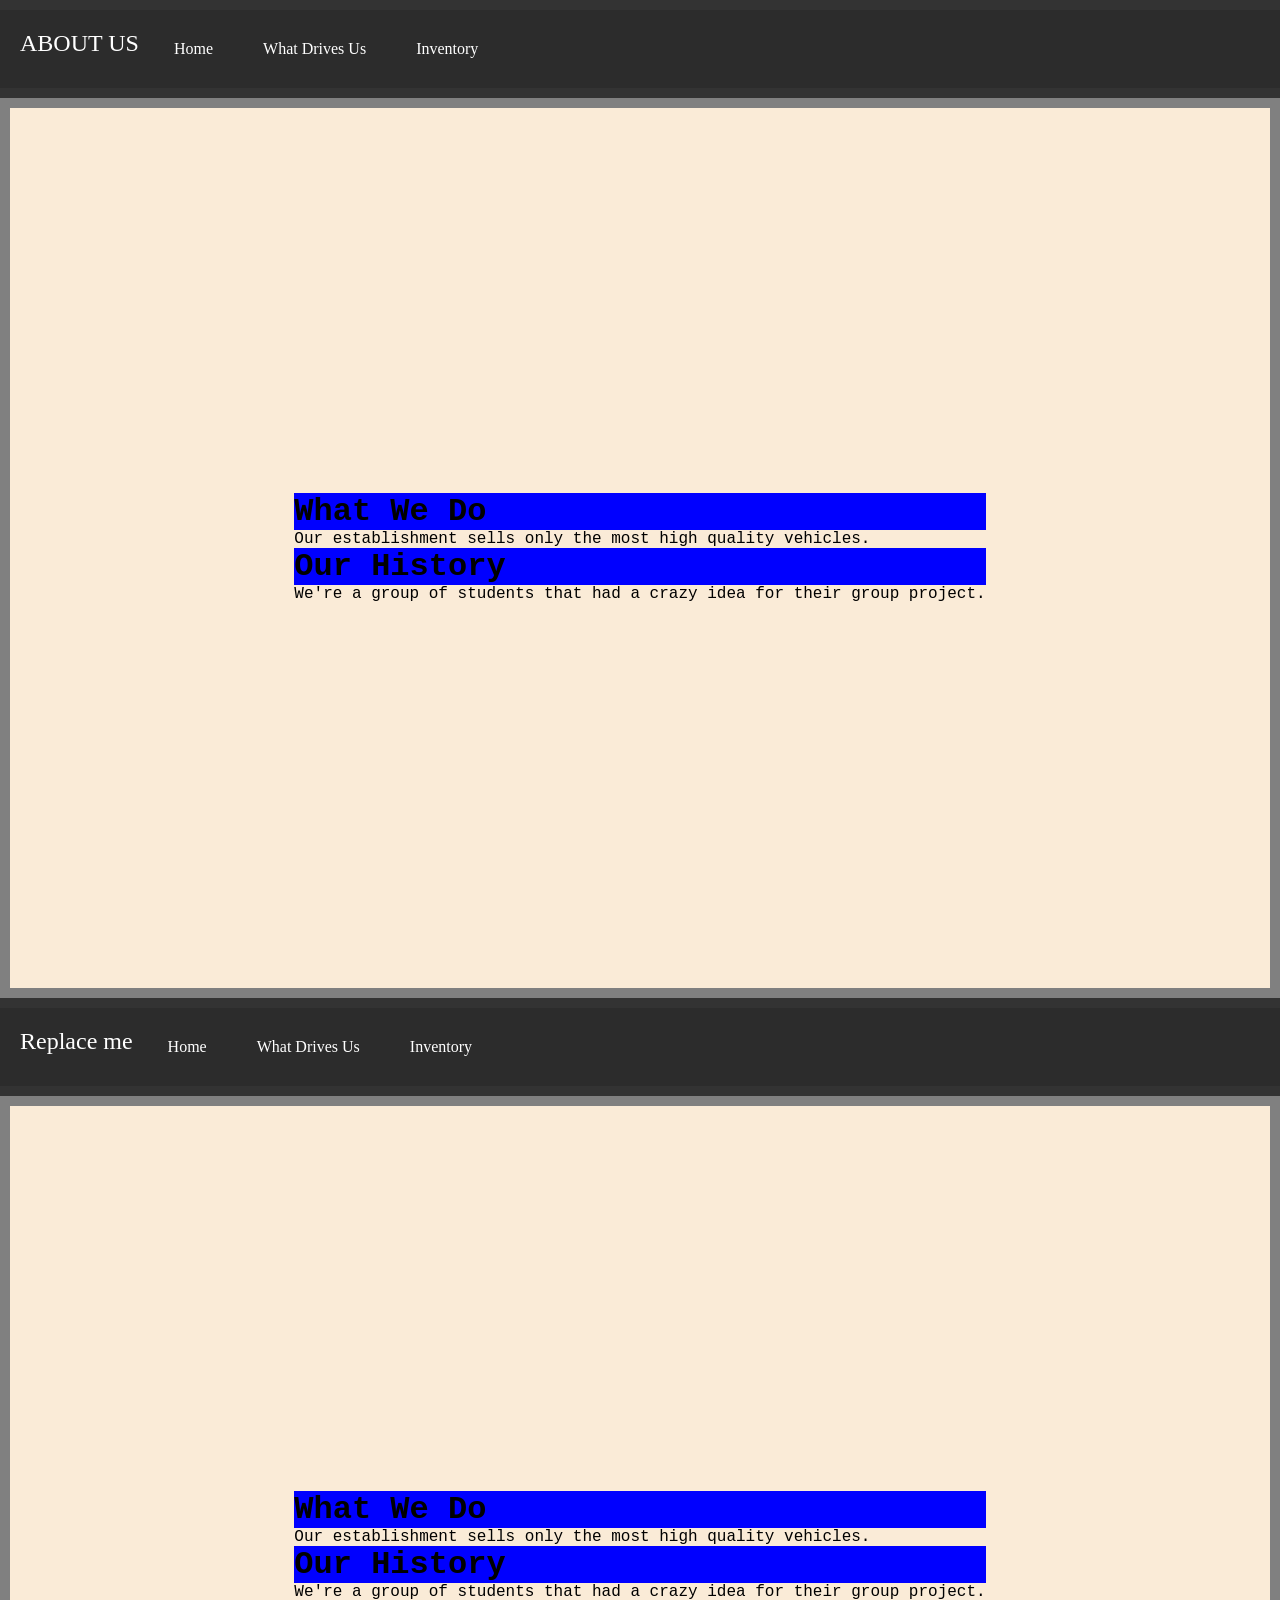
<file: html_pages/about.html>
<!DOCTYPE html>
<html lang="en">
<head>
    <meta charset="UTF-8">
    <meta name="viewport" content="width=device-width, initial-scale=1.0">
    <title>About Us</title>
    <link rel="stylesheet" href="../css_sheets/style.css">
    <style>
        #main {
            display: flex;
            align-items: center;
            justify-content: center;
            height: 100vh;
            padding: 10px;
            border-style: solid;
            border-color: grey;
            border-width: 10px;
            font-family: 'Courier New', Courier, monospace;
        }
        body {
            background-color: antiquewhite;
        }
    </style>
</head>
<!--Kai Start-->
<body>
    <header> <!-- 
        This is the start of the nav bar the will be 
        able to navigate to other pages -->
        <div class="main-nav">
            <div id ="logo">ABOUT US</div>
            <nav>
                <ul class="nav-links">   
                    <li><a href="../index.html">Home</a></li>
                    <li><a href="about.html">What Drives Us</a></li>
                    <li><a href="inventory.html">Inventory</a></li>
                </ul>
            </nav>
        </div>        
    </header>
    <div id = "main">
    <div>
    <h1>What We Do</h1>
    <p>Our establishment sells only the most high quality vehicles.</p>
    <h1>Our History</h1>
    <p>We're a group of students that had a crazy idea for their group project.</p>
    </div>
    </div>
</body>
</html>
<!DOCTYPE html>
<html lang="en">
<head>
    <meta charset="UTF-8">
    <meta name="viewport" content="width=device-width, initial-scale=1.0">
    <title>About Us</title>
    <link rel="stylesheet" href="../css_sheets/style.css">
    <style>
        #main {
            display: flex;
            align-items: center;
            justify-content: center;
            height: 100vh;
            padding: 10px;
            border-style: solid;
            border-color: grey;
            border-width: 10px;
            font-family: 'Courier New', Courier, monospace;
        }
        body {
            background-color: antiquewhite;
        }
    </style>
</head>
<!--Kai Start-->
<body>
    <header> <!-- 
        This is the start of the nav bar the will be 
        able to navigate to other pages -->
        <div class="main-nav">
            <div id ="logo">Replace me</div>
            <nav>
                <ul class="nav-links">   
                    <li><a href="../index.html">Home</a></li>
                    <li><a href="about.html">What Drives Us</a></li>
                    <li><a href="inventory.html">Inventory</a></li>
                </ul>
            </nav>
        </div>        
    </header>
    <div id = "main">
    <div>
    <h1>What We Do</h1>
    <p>Our establishment sells only the most high quality vehicles.</p>
    <h1>Our History</h1>
    <p>We're a group of students that had a crazy idea for their group project.</p>
    </div>
    </div>
</body>
</html>
</file>
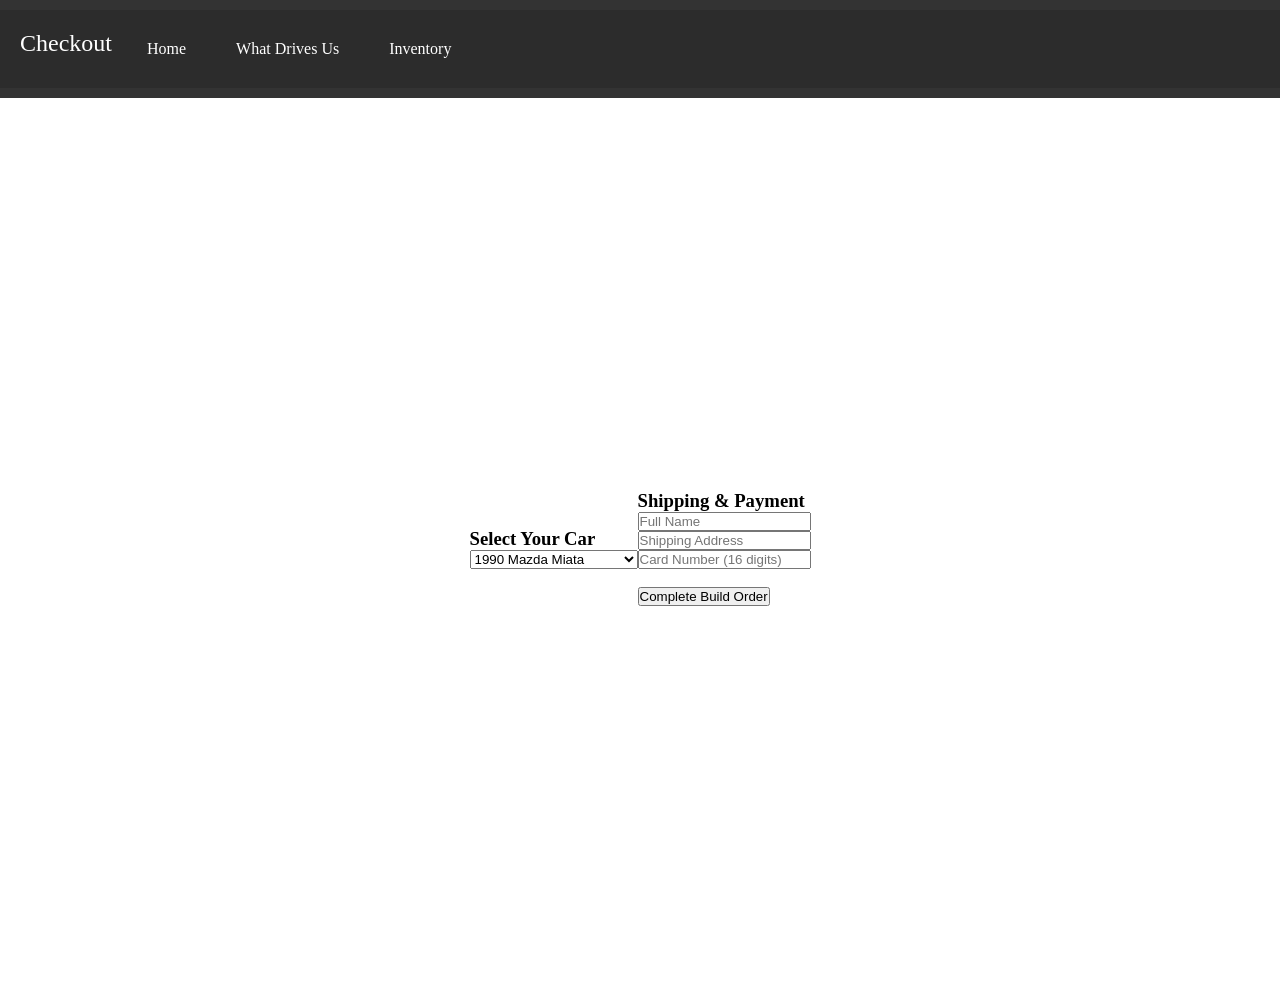
<file: html_pages/checkout.html>
<!DOCTYPE html>
<html lang="en">
<head>
    <meta charset="UTF-8">
    <meta name="viewport" content="width=device-width, initial-scale=1.0">
    <link rel="stylesheet" href="../css_sheets/style.css">
    <title>Checkout</title>
    <style>
        #items {
            display: flex;
            justify-content: center;
            align-items: center;
            height: 100vh;
        }

    </style>
</head>
<body>
    <header> <!-- 
        This is the start of the nav bar the will be 
        able to navigate to other pages -->
        <div class="main-nav">
            <div id ="logo">Checkout</div>
            <nav>
                <ul class="nav-links">   
                    <li><a href="../index.html">Home</a></li>
                    <li><a href="about.html">What Drives Us</a></li>
                    <li><a href="inventory.html">Inventory</a></li>
                </ul>
            </nav>
        </div>        
    </header>
    <div id = "items">
    <!--kai start-->
    <div>
        <h3 id = "select-car">Select Your Car</h3>
        <select id = "car-order">
            <option value= "mazda">1990 Mazda Miata</option>
            <option value = "porsche">1968 Porsche 911</option>
            <option value = "benz">2024 Mercedes C Class</option>
            <option value = "bmw">2024 BMW X3 sDrive30i</option>
        </select>
        <p id = "confirmation"></p>
    </div>
    <!--kai end-->
        <div id="checkout-form">
                <h3 id = "shipping">Shipping & Payment</h3>
                <input type="text" id="name" placeholder="Full Name"><br>
                <input type="text" id="addr" placeholder="Shipping Address"><br>
                <input type="text" id="card" placeholder="Card Number (16 digits)"><br>
                <br>
                <button onclick="buy()">Complete Build Order</button>
            </div>
        <p id = "totalPrice"><p>
    </div>
    <script src="../java_scripts/checkout.js"></script>
</body>
</html>
</file>
<file: css_sheets/style.css>
h1 {
    background-color: blue;
    font: arial;
}

/*  **Oliver  | start ** */
*{
    margin: 0;
    padding: 0;
    box-sizing: border-box;
}

/*Main navigation bar (home, vehicles, about us, etc.)*/
.main-nav {
    max-width: 1300px;
    width: 100%;
    margin: 0 auto;
    padding: 20px 20px;
    display: flexbox;
    justify-content: center;
    align-items: center;
    position: relative;
    overflow: hidden;
    background-color: #2c2c2c;
}

/*trying to move image to top left of screen*/
.main-nav image{
    position: fixed;
    left: 100px;
}
/*style for buttons in the main-nav*/
#nav-button {
    width:10%;
    height:20%;
    background-color:#fDFBD4;
}

header {
    background-color: #333;
    color: #fff;
    padding: 10px 0;
}

#logo {
    float: left;
    position:relative;
    font-size: 1.5em;
}

nav {
    display: flex;
    align-items: center;
}

.nav-links {
    list-style-type: none;
    margin: 0;
    padding: 0;
    display: flex;
    align-items: center;
    gap: 0;
}

.nav-links li {
    display: inline-block;
    margin-left: 20px;
}

.nav-links li a {
    color: #fff;
    text-decoration: none;
    padding: 10px 15px;
    display: inline-block;
    transition: background-color 0.3s;
}

.nav-links li a:hover {
    background-color: #555;
}

.content {
    padding: 50px 0;
    text-align: center;
}

.usr_register {
    color: white;
}


/* Oliver| unfinished  |end   */
</file>
